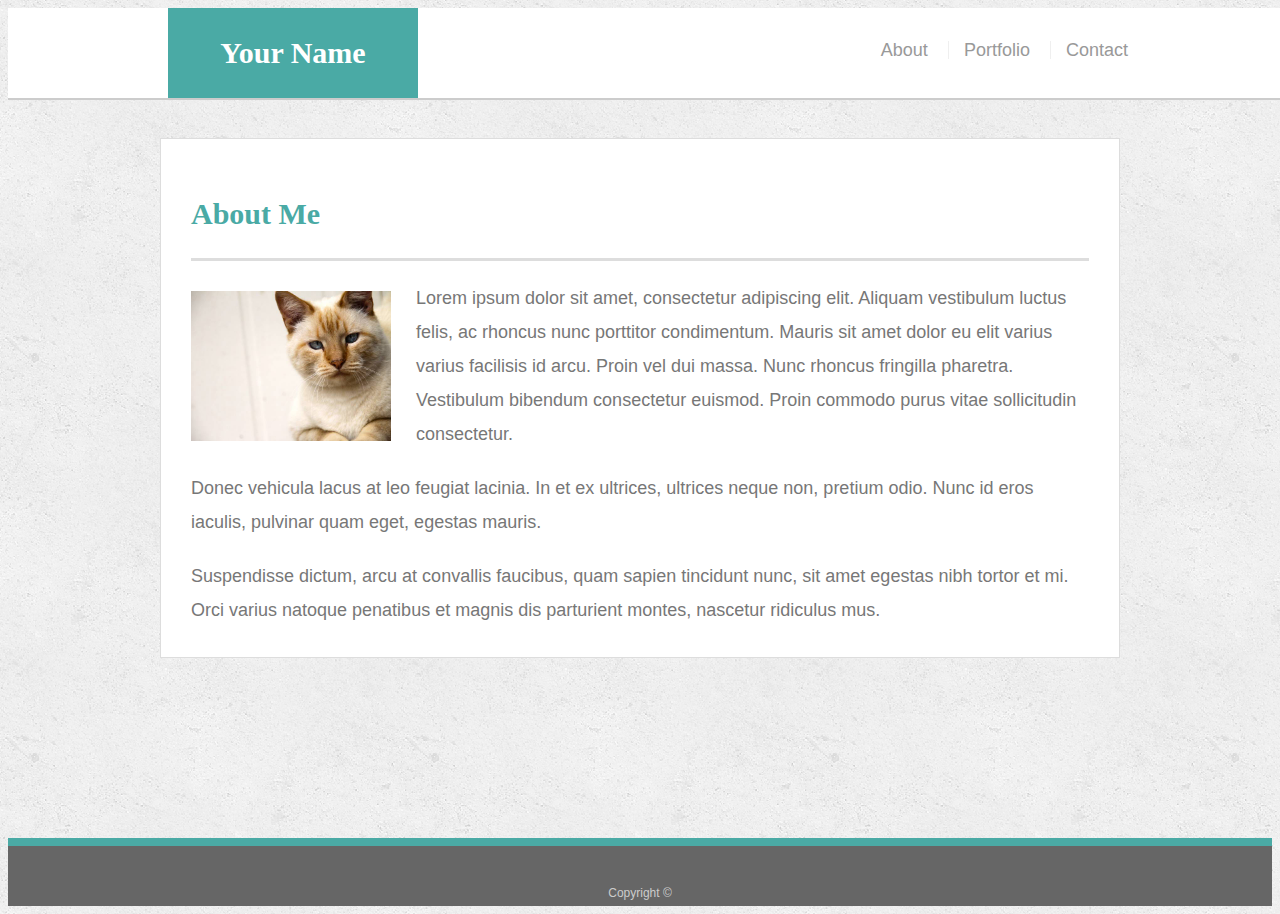
<file: index.html>
<!doctype html>
<html lang="en-us">

<head>
    <title>About | Your Name</title>
  <meta charset="UTF-8">
  <meta name="viewport" content="width=device-width, initial-scale=1.0">
  <link rel="stylesheet" type="text/css" href="assets/css/style.css">
  

</head>

<body>

  <header id="masthead">
    <div class="container">
      <a href="index.html" id="logo">Your Name</a>
      <nav>
        <a href="index.html">About</a>
        <a href="portfolio.html">Portfolio</a>
        <a href="contact.html">Contact</a>
      </nav>
    </div>
  </header>

  <div id="main-container" class="container">
    <section class="main-section">
      <h1>About Me</h1>

      <img src="assets/images/cat.jpg" class="auth-image" alt="Your Name">

      <p>Lorem ipsum dolor sit amet, consectetur adipiscing elit. Aliquam vestibulum luctus felis, ac rhoncus nunc porttitor condimentum. Mauris sit amet dolor eu elit varius varius facilisis id arcu. Proin vel dui massa. Nunc rhoncus fringilla pharetra. Vestibulum bibendum consectetur euismod. Proin commodo purus vitae sollicitudin consectetur.</p>

      <p>Donec vehicula lacus at leo feugiat lacinia. In et ex ultrices, ultrices neque non, pretium odio. Nunc id eros iaculis, pulvinar quam eget, egestas mauris.</p>

      <p>Suspendisse dictum, arcu at convallis faucibus, quam sapien tincidunt nunc, sit amet egestas nibh tortor et mi. Orci varius natoque penatibus et magnis dis parturient montes, nascetur ridiculus mus.</p>

    </section>

  </div>

  <footer>
    <div class="container">
      Copyright &copy; 
    </div>
  </footer>
</body>

</html>
</file>
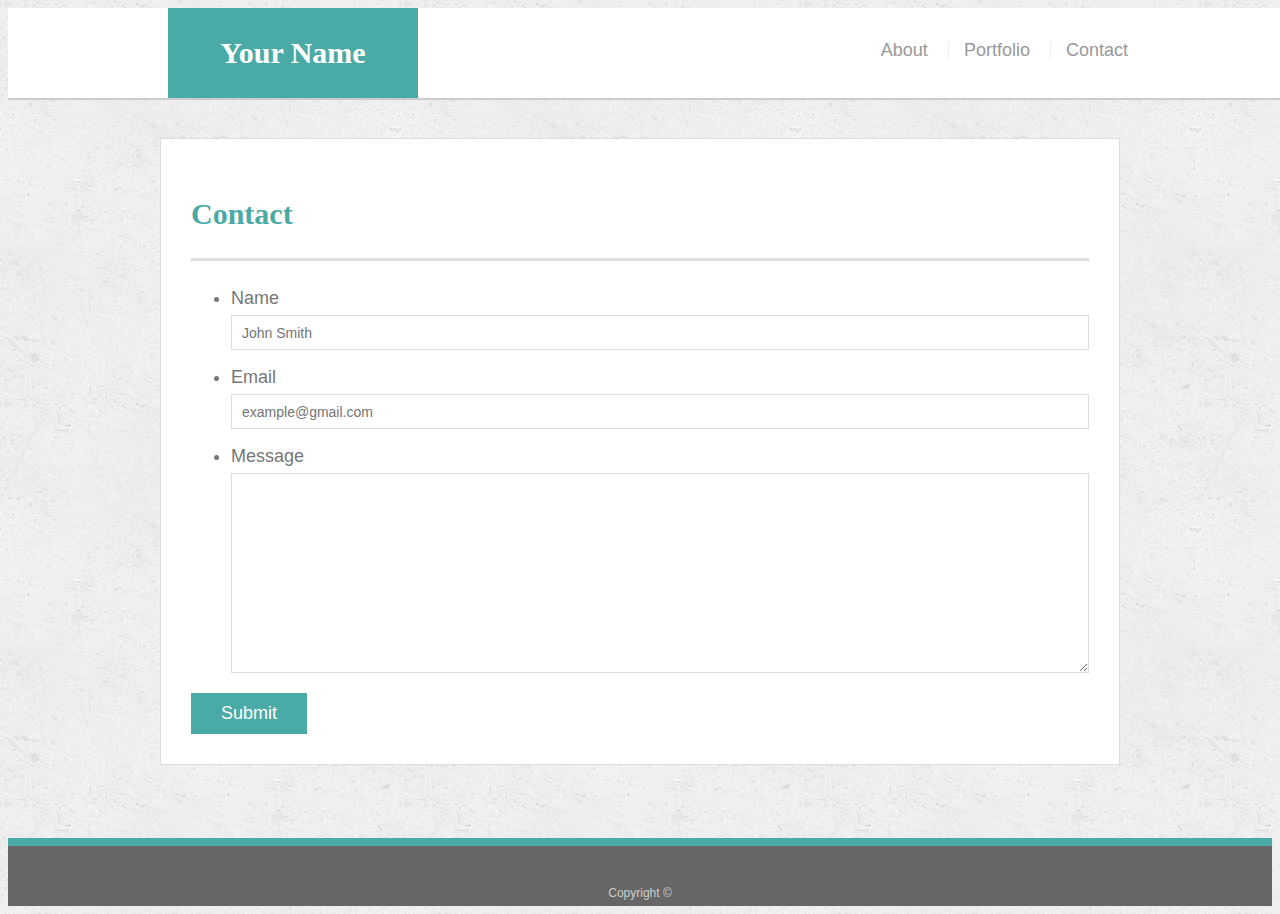
<file: contact.html>
<!doctype html>
<html lang="en-us">

<head>
  <meta charset="UTF-8">
  <meta name="viewport" content="width=device-width, initial-scale=1.0">
  <title>Contact | Your Name</title>
  <link rel="stylesheet" type="text/css" href="assets/css/style.css">
  

</head>

<body>

  <header id="masthead">
    <div class="container">
      <a href="index.html" id="logo">Your Name</a>
      <nav>
        <a href="index.html">About</a>
        <a href="portfolio.html">Portfolio</a>
        <a href="contact.html">Contact</a>
      </nav>
    </div>
  </header>

  <div id="main-container" class="container">
    <section class="main-section">
      <h1>Contact</h1>

      <form id="contact-form">
        <ul>
          <li>
            <label for="name">Name</label>
            <input type="text" id="name" name="name" placeholder="John Smith" required="required">
          </li>
          <li>
            <label for="email">Email</label>
            <input type="email" id="email" name="email" placeholder="example@gmail.com" required="required">
          </li>
          <li>
            <label for="message">Message</label>
            <textarea id="message" name="message" required="required"></textarea>
          </li>
        </ul>
        <input type="submit">
      </form>

    </section>

  </div>

  <footer>
    <div class="container">
      Copyright &copy; 
    </div>
  </footer>
</body>

</html>
</file>
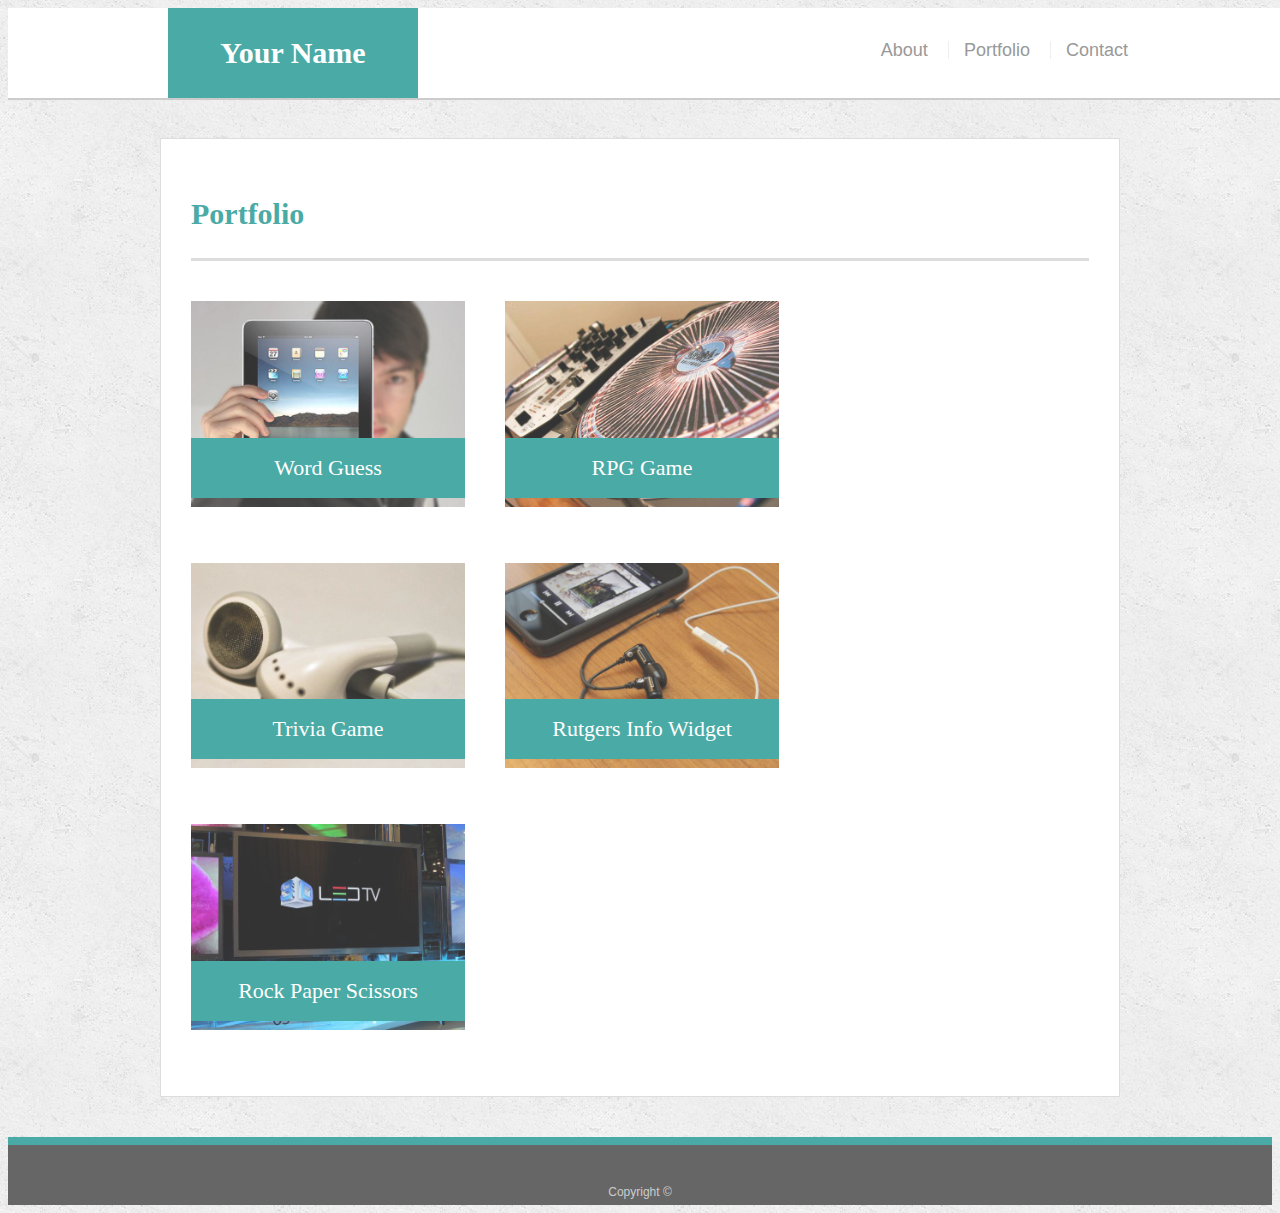
<file: portfolio.html>
<!doctype html>
<html lang="en-us">

<head>
  <meta charset="UTF-8">
  <title>Portfolio | Your Name</title>
  <link rel="stylesheet" type="text/css" href="assets/css/style.css">
  <meta name="viewport" content="width=device-width, initial-scale=1.0">

</head>

<body>

  <header id="masthead">
    <div class="container">
      <a href="index.html" id="logo">Your Name</a>
      <nav>
        <a href="index.html">About</a>
        <a href="portfolio.html">Portfolio</a>
        <a href="contact.html">Contact</a>
      </nav>
    </div>
  </header>

  <div id="main-container" class="container">
    <section class="main-section">
      <h1>Portfolio</h1>

      <div class="work">
        <img src="assets/images/technics-q-c-640-480-1.jpg" alt="Word Guess">

        <h3>Word Guess</h3>
      </div>
      <div class="work">
        <img src="assets/images/technics-q-c-640-480-2.jpg" alt="RPG Game">

        <h3>RPG Game</h3>
      </div>
      <div class="work">
        <img src="assets/images/technics-q-c-640-480-5.jpg" alt="Trivia Game">

        <h3>Trivia Game</h3>
      </div>
      <div class="work">
        <img src="assets/images/technics-q-c-640-480-7.jpg" alt="Rutgers Info Widget">

        <h3>Rutgers Info Widget</h3>
      </div>
      <div class="work">
        <img src="assets/images/technics-q-c-640-480-9.jpg" alt="Rock Paper Scissors">

        <h3>Rock Paper Scissors</h3>
      </div>

    </section>

  </div>

  <footer>
    <div class="container">
      Copyright &copy;
    </div>
  </footer>
</body>

</html>
</file>
<file: assets/css/style.css>
body {
  font-family: Arial, "Helvetica Neue", Helvetica, sans-serif;
  font-size: 18px;
  line-height: 34px;
  color: #777777;
  background: url("../images/concrete_seamless.png");
}

* {
  box-sizing: border-box;
}

/* general */

.container {
  width: 100%;
  max-width: 960px;
  margin: 0 auto;
  clear: both;
}

h1,
h2,
h3,
p {
  margin-bottom: 20px;
}

p:last-child {
  margin-bottom: 0;
}

h1,
h2,
h3 {
  font-family: Georgia, Times, "Times New Roman", serif;
  font-weight: 700;
  color: #4aaaa5;
}

h1 {
  padding-bottom: 20px;
  font-size: 30px;
  line-height: 49px;
  border-bottom: 3px solid #dddddd;
}

h2,
h3 {
  font-size: 22px;
}

/* header */

#masthead {
  position: fixed;
  z-index: 99;
  width: 100%;
  margin: 0 0 30px;
  overflow: auto;
  color: #ffffff;
  background: #ffffff;
  border-bottom: 2px solid #cccccc;
}

#logo {
  float: left;
  width: 250px;
  height: 90px;
  font-family: Georgia, Times, "Times New Roman", serif;
  font-size: 30px;
  font-weight: 700;
  line-height: 90px;
  color: #ffffff;
  text-align: center;
  text-decoration: none;
  background: #4aaaa5;
}

nav {
  float: right;
  margin-top: 25px;
}

nav a {
  display: inline-block;
  padding-left: 15px;
  margin-left: 15px;
  line-height: 18px;
  color: #999;
  text-decoration: none;
  border-left: 1px solid #efefef;
}

nav a:first-child {
  border-left: 0 none;
}

/* footer */

footer {
  padding: 30px 0;
  clear: both;
  font-size: 12px;
  color: #ffffff;
  color: #cccccc;
  text-align: center;
  background: #666666;
  border-top: 8px solid #4aaaa5;
  height: 50px;
}

h3, h2 {
  padding-bottom: 20px;
  margin-bottom: 15px;
  line-height: 22px;
  border-bottom: 2px solid #eeeeee;
}

/* main */

#main-container {
  padding-top: 130px;
  min-height: calc(100vh - 70px);
}

.main-section {
  float: left;
  width: 100%;
  max-width: 960px;
  padding: 30px;
  margin-bottom: 40px;
  background: #ffffff;
  border: 1px solid #dddddd;
}

/* portfolio page */

.work {
  position: relative;
  float: left;
  width: 274px;
  margin: 20px 0 25px;
  overflow: auto;
}

.work:nth-child(even) {
  margin-right: 40px;
}

.work img {
  width: 100%;
  border: 0 none;
  opacity: 0.8;
}

.work h3 {
  position: absolute;
  bottom: 20px;
  width: 100%;
  padding: 15px;
  margin-bottom: 0;
  font-weight: 300;
  line-height: 30px;
  color: #ffffff;
  text-align: center;
  background: #4aaaa5;
  border-bottom: 0;
}

.auth-image {
  float: left;
  width: 200px;
  height: auto;
  margin-top: 10px;
  margin-right: 25px;
}

/* contact page */

#contact-form ul {
  margin-bottom: 20px;
}

#contact-form li {
  margin-bottom: 10px;
}

label,
input[type=text],
input[type=email],
textarea {
  display: block;
  width: 100%;
}

input[type=text],
input[type=email],
textarea {
  height: 35px;
  padding: 0 10px;
  font-size: 14px;
  border: 1px solid #dddddd;
}

textarea {
  height: 200px;
}

input[type=submit] {
  padding: 10px 30px;
  font-size: 18px;
  color: #ffffff;
  cursor: pointer;
  background: #4aaaa5;
  border: 0 none;
}

@media (max-width: 980px) {
  #masthead {
    position: static;}

    nav {
      width: 100%;
        margin:20px;
        padding:0;
        text-align:center;
    }
    
    .nav a{
        display:inline-block;
        padding:10px;
    }
    

    #logo {
      width: 100%;
    }

    #main-container {
      padding-top: 0px;

    }
    .auth-image {
      width: 100%;
  }

@media (max-width: 768px) {
  nav {
    width: 100%;
  }
  .main-section {
    margin-left: 40px;
    margin-right: 40px;
  }
  
}

@media (max-width: 640px) {
 
  .main-section {
    width: 75%;
    padding: 50px;
    
  }
}
}
</file>
